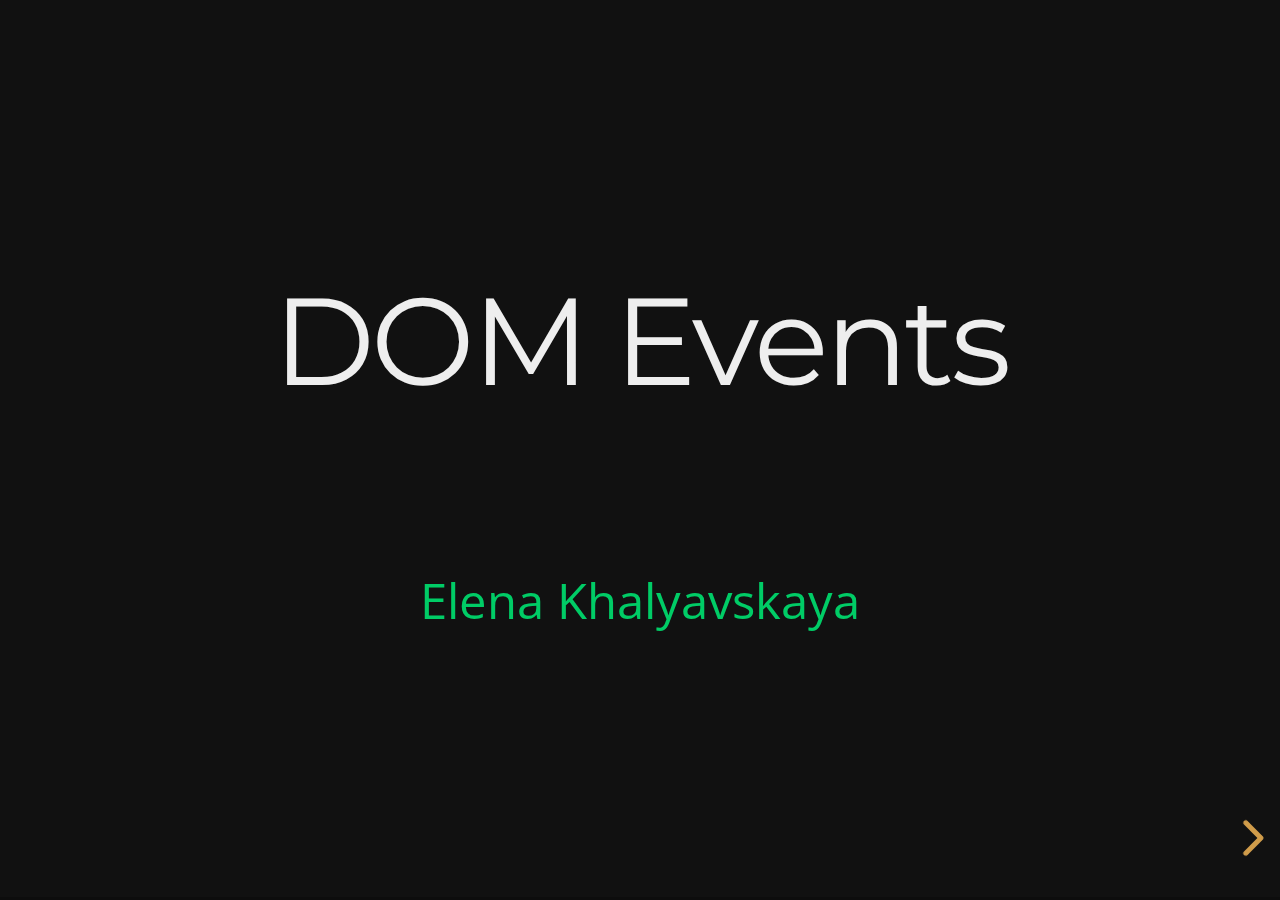
<file: index.html>
<!doctype html>
<html>
	<head>
		<meta charset="utf-8">
		<meta name="viewport" content="width=device-width, initial-scale=1.0, maximum-scale=1.0, user-scalable=no">

		<title>reveal.js</title>

		<link rel="stylesheet" href="css/reveal.css">
		<link rel="stylesheet" href="css/theme/night.css">


    <link rel="stylesheet" href="https://use.fontawesome.com/releases/v5.5.0/css/all.css" integrity="sha384-B4dIYHKNBt8Bc12p+WXckhzcICo0wtJAoU8YZTY5qE0Id1GSseTk6S+L3BlXeVIU" crossorigin="anonymous">

		<!-- Theme used for syntax highlighting of code -->
		<link rel="stylesheet" href="lib/css/zenburn.css">
    <link rel="stylesheet" href="css/style.css">

		<!-- Printing and PDF exports -->
		<script>
			var link = document.createElement( 'link' );
			link.rel = 'stylesheet';
			link.type = 'text/css';
			link.href = window.location.search.match( /print-pdf/gi ) ? 'css/print/pdf.css' : 'css/print/paper.css';
			document.getElementsByTagName( 'head' )[0].appendChild( link );
		</script>
	</head>
	<body>
		<div class="reveal">
			<div class="slides">
				<section>
				  <h1>DOM Events</h1><br><br>
          <span class="author">Elena Khalyavskaya</span>
				</section>

				<section>
          <h2>Plan</h2>
            <ul class="plan">
              <li class="fragment">DOM Events: Triggers</li>
              <li class="fragment">Types of Events</li>
              <li class="fragment">Event Handling Models</li>
              <li class="fragment">Event Object: properties and methods</li>
            </ul>
        </section>
				<section class="triggers">
          <section>
            <h2>DOM Events: Triggers</h2>
          </section>
          <section>
            <h3>DOM</h3>
            <span>Document Object Model created by browser when a web page is loaded.</span>
            <h3>Event</h3>
            <span>it’s a signal that something has happened.</span>
          </section>
          <section>
            <h3>Triggers - user actions</h3>
            <img class="fragment trigger-img" src="./images/keyboard.png">
            <img class="fragment trigger-img" src="./images/mouse.png">
            <img class="fragment trigger-img" src="./images/touch.png">
          </section>
        </section>

				<section>
          <section>
             <h2>Types of DOM Events</h2>
          </section>
          <section>
            <h3>Mouse Events:</h3>
            <ul class="mouse-events">
              <li class="mouse-event">click</li>
              <li class="mouse-event">contextmenu</li>
              <li class="mouse-event">dblclick</li>
              <li class="mouse-event">mouseover / mouseout </li>
              <li class="mouse-event">mousedown / mouseup </li>
              <li class="mouse-event">mousemove</li>
            </ul>
          </section>
          
          <section>
            <h3>Keyboard Events:</h3>
            <ul class="keyboard-events">
              <li class="keyboard-event">keydown</li>
              <li class="keyboard-event">keypress</li>
              <li class="keyboard-event">keyup</li>
            </ul>
          </section>

           <section>
            <h3>Drag Events:</h3>
            <ul class="drag-events">
              <li class="drag-event">drag</li>
              <li class="drag-event">dargend</li>
              <li class="drag-event">dragenter</li>
              <li class="drag-event">dragover</li>
              <li class="drag-event">dragleave</li>
              <li class="drag-event">dragstart</li>
              <li class="drag-event">drop</li>
            </ul>
          </section>

          <section>
            <h3>Focus Events</h3>
            <ul class="focus-events">
              <li class="focus-event">focus</li>
              <li class="focus-event">blur</li>
              <li class="focus-event">focusin / focusout</li>
            </ul>
          </section>

          <section>
            <h3>Touch Events</h3>
            <ul class="touch-events">
              <li class="touch-event">touchstart</li>
              <li class="touch-event">touchmove</li>
              <li class="touch-event">touchend</li>
              <li class="touch-event">touchcancel</li>
            </ul>
          </section>
        </section>
				<section>

          <section>
            <h2>Event Handling</h2>
            <span>3 models</span>
          </section> 

          <section>
            <h3>Inline</h3>
            <span>handling event on HTML-attribute</span>
            <pre>
              <code class="fragment" data-trim>
                <input value="Click me" onclick="alert('Click!')" type="button">
              </code>
            </pre>
            <pre>
              <code class="fragment" data-trim>
                <script>
                  function countRabbits() {
                    for(let i=1; i<=3; i++) {
                      alert("Rabbit number " + i);
                    }
                  }
                </script>
               <input type="button" onclick="countRabbits()" value="Count rabbits!">
              </code>
            </pre>
          </section>

          <section>
            <h3>traditional</h3>
            <span>assign a handler using a DOM-property</span>
            <pre>
              <code class="fragment" data-trim>
                  <input id="elem" type="button" value="Click me">
                  <script>
                    elem.onclick = function() {
                      alert('Thank you');
                    };
                  </script>
              </code>
            </pre>
          </section>

          <section>
            <span>DOM property overwritting</span>
            <pre>
              <code class="fragment" data-trim>
                  input.onclick = function() { alert(1); }
                  // ...
                  // replaces the previous handler
                  input.onclick = function() { alert(2); } 
              </code>
            </pre>
          </section>

          <section>
            <h3>W3C</h3>
            <span>adding / removing Event Listener</span>
            <pre>
              <code class="fragment" data-trim>
                 element.addEventListener(event, handler[, useCapture]);
              </code>
            </pre>
            <p class="event-listener-func fragment">
              <strong>event:</strong> Event name, e.g. "click".<br/>
              <strong>handler:</strong> The handler function.<br/>
              <strong>useCapture:</strong> An optional argument (boolean), capturing / bubbling . 
            </p>
          </section> 

           <section>
            <span>removing Event Listener</span>

            <pre>
              <code class="fragment" data-trim>
                function handler(e) {
                  alert( 'Thanks!' );
                }

                input.addEventListener("click", handler);
                // ....
                input.removeEventListener("click", handler);
              </code>
            </pre>
            <span class="fragment lower">store function as variable</span>
          </section> 

        </section>

        <section>
          <section>
            <h3>Event Object</h3>
            <span> is an argument passed to event handler</span>
             <pre>
              <code class="fragment" data-trim>
                <div id="myID">Click me</div>
                  <script>
                    var div = document.querySelector('#myID');
                    div.addEventListener('click', function (e) {
                      // e is EventObject
                      assert(typeof e === 'object');
                      assert(e instanceof Event)
                    });
                  </script>
              </code>
            </pre>
          </section>

          <section>
            <h3>Event phases</h3>
             <ul class="event-phases">
                <li class="event-phase">capture phase</li>
                <li class="event-phase">target phase</li>
                <li class="event-phase">bubble phase</li>
             </ul>
          </section>
          <section>
            <img src="./images/scheme.png">
          </section>

           <section>
            <h3>Event Properties</h3>
            <ul class="fragment">
              <li class="fragment">target</li>
              <li class="fragment">currentTarget</li>
              <li class="fragment">bubbles</li>
              <li class="fragment">eventPhase</li>
              <li class="fragment">type</li>
            </ul>
          </section>

           <section>
            <h3>Event Target</h3>
            <span> is a link to DOM-element on which the event originally occured</span>
             <pre>
              <code class="fragment" data-trim>
                <div id="myID">Click me</div>
                  <script>
                    var div = document.querySelector('#myID');
                    div.addEventListener('click', function (e) {
                      assert(e.target === div);
                    });
                  </script>
              </code>
            </pre>
          </section>


          <section>
            <h3>Event Methods</h3>
            <ul class="fragment">
              <li class="fragment">preventDefault</li>
              <li class="fragment">stopPropagation</li>
            </ul>
          </section>

        </section>

        <section>
          <span>Thanks !</span>
        </section>
			</div>
		</div>

		<script src="lib/js/head.min.js"></script>
		<script src="js/reveal.js"></script>

		<script>
			// More info about config & dependencies:
			// - https://github.com/hakimel/reveal.js#configuration
			// - https://github.com/hakimel/reveal.js#dependencies
			Reveal.initialize({
				dependencies: [
					{ src: 'plugin/markdown/marked.js' },
					{ src: 'plugin/markdown/markdown.js' },
					{ src: 'plugin/notes/notes.js', async: true },
					{ src: 'plugin/highlight/highlight.js', async: true, callback: function() { hljs.initHighlightingOnLoad(); } }
				]
			});
		</script>
	</body>
</html>


<!-- 



-->
</file>
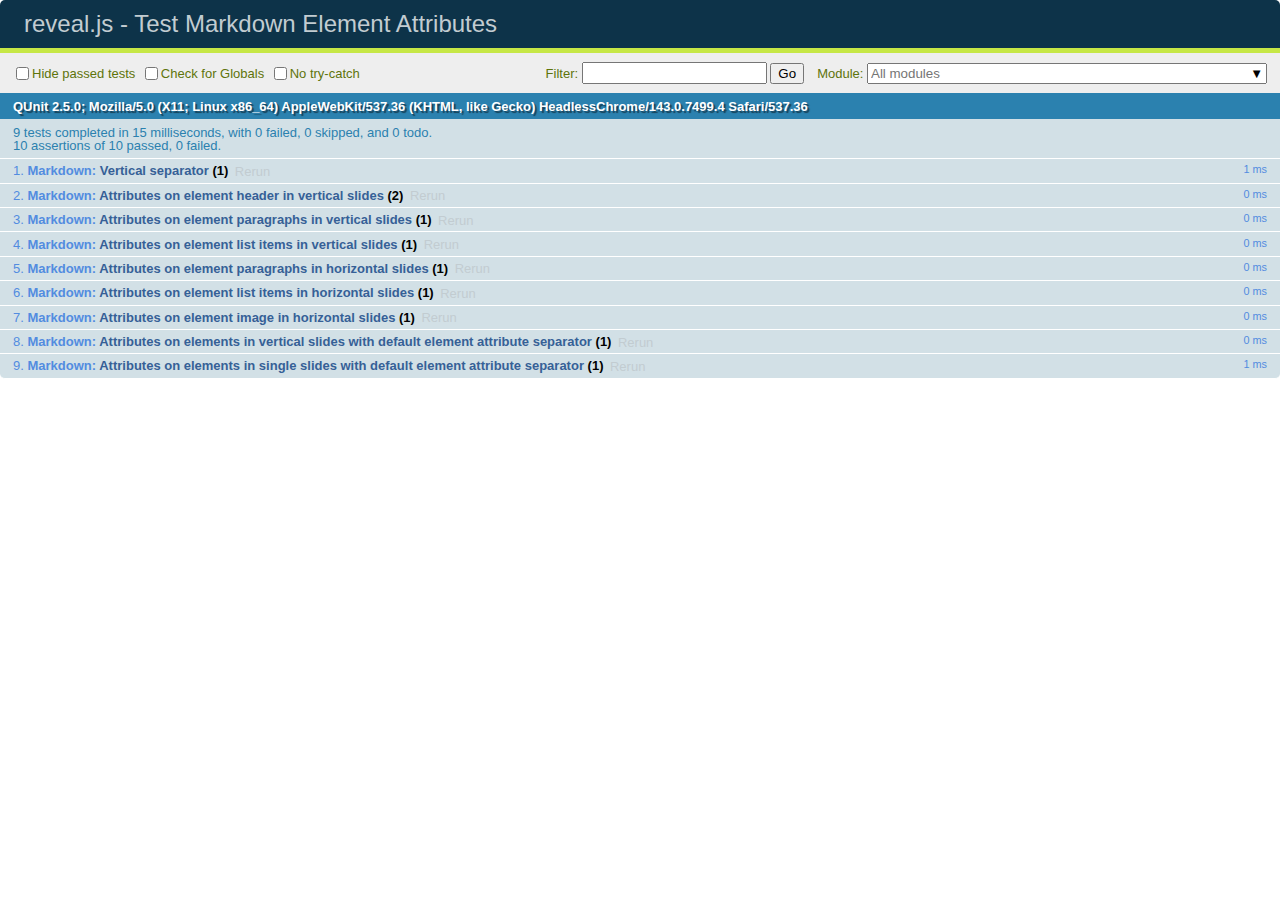
<file: test/test-markdown-element-attributes.html>
<!doctype html>
<html lang="en">

	<head>
		<meta charset="utf-8">

		<title>reveal.js - Test Markdown Element Attributes</title>

		<link rel="stylesheet" href="../css/reveal.css">
		<link rel="stylesheet" href="qunit-2.5.0.css">
	</head>

	<body style="overflow: auto;">

		<div id="qunit"></div>
		<div id="qunit-fixture"></div>

		<div class="reveal" style="display: none;">

			<div class="slides">

				<!-- <section data-markdown="example.md" data-separator="^\n\n\n" data-separator-vertical="^\n\n"></section> -->

				<!-- Slides are separated by newline + three dashes + newline, vertical slides identical but two dashes -->
				<section data-markdown data-separator="^\n---\n$" data-separator-vertical="^\n--\n$" data-element-attributes="{_\s*?([^}]+?)}">>
					<script type="text/template">
						## Slide 1.1
						<!-- {_class="fragment fade-out" data-fragment-index="1"} -->

						--

						## Slide 1.2
						<!-- {_class="fragment shrink"} -->

						Paragraph 1
						<!-- {_class="fragment grow"} -->

						Paragraph 2
						<!-- {_class="fragment grow"} -->

						- list item 1 <!-- {_class="fragment grow"} -->
						- list item 2 <!-- {_class="fragment grow"} -->
						- list item 3 <!-- {_class="fragment grow"} -->


						---

						## Slide 2


						Paragraph 1.2  
						multi-line <!-- {_class="fragment highlight-red"} -->

						Paragraph 2.2 <!-- {_class="fragment highlight-red"} -->

						Paragraph 2.3 <!-- {_class="fragment highlight-red"} -->

						Paragraph 2.4 <!-- {_class="fragment highlight-red"} -->

						- list item 1 <!-- {_class="fragment highlight-green"} -->
						- list item 2<!-- {_class="fragment highlight-green"} -->
						- list item 3<!-- {_class="fragment highlight-green"} -->
						- list item 4
						<!-- {_class="fragment highlight-green"} -->
						- list item 5<!-- {_class="fragment highlight-green"} -->

						Test

						![Example Picture](examples/assets/image2.png)
						<!-- {_class="reveal stretch"} -->

					</script>
				</section>



				<section 	data-markdown data-separator="^\n\n\n"
									data-separator-vertical="^\n\n"
									data-separator-notes="^Note:"
									data-charset="utf-8">
					<script type="text/template">
						# Test attributes in Markdown with default separator
						## Slide 1 Def <!-- .element: class="fragment highlight-red" data-fragment-index="1" -->


						## Slide 2 Def
						<!-- .element: class="fragment highlight-red" -->

					</script>
				</section>

				<section data-markdown>
				  <script type="text/template">
					## Hello world
					A paragraph
					<!-- .element: class="fragment highlight-blue" -->
				  </script>
				</section>

				<section data-markdown>
				  <script type="text/template">
					## Hello world

					Multiple  
					Line
					<!-- .element: class="fragment highlight-blue" -->
				  </script>
				</section>

				<section data-markdown>
				  <script type="text/template">
					## Hello world

					Test<!-- .element: class="fragment highlight-blue" -->

					More Test
				  </script>
				</section>


			</div>

		</div>

		<script src="../lib/js/head.min.js"></script>
		<script src="../js/reveal.js"></script>
		<script src="../plugin/markdown/marked.js"></script>
		<script src="../plugin/markdown/markdown.js"></script>
		<script src="qunit-2.5.0.js"></script>

		<script src="test-markdown-element-attributes.js"></script>

	</body>
</html>
</file>
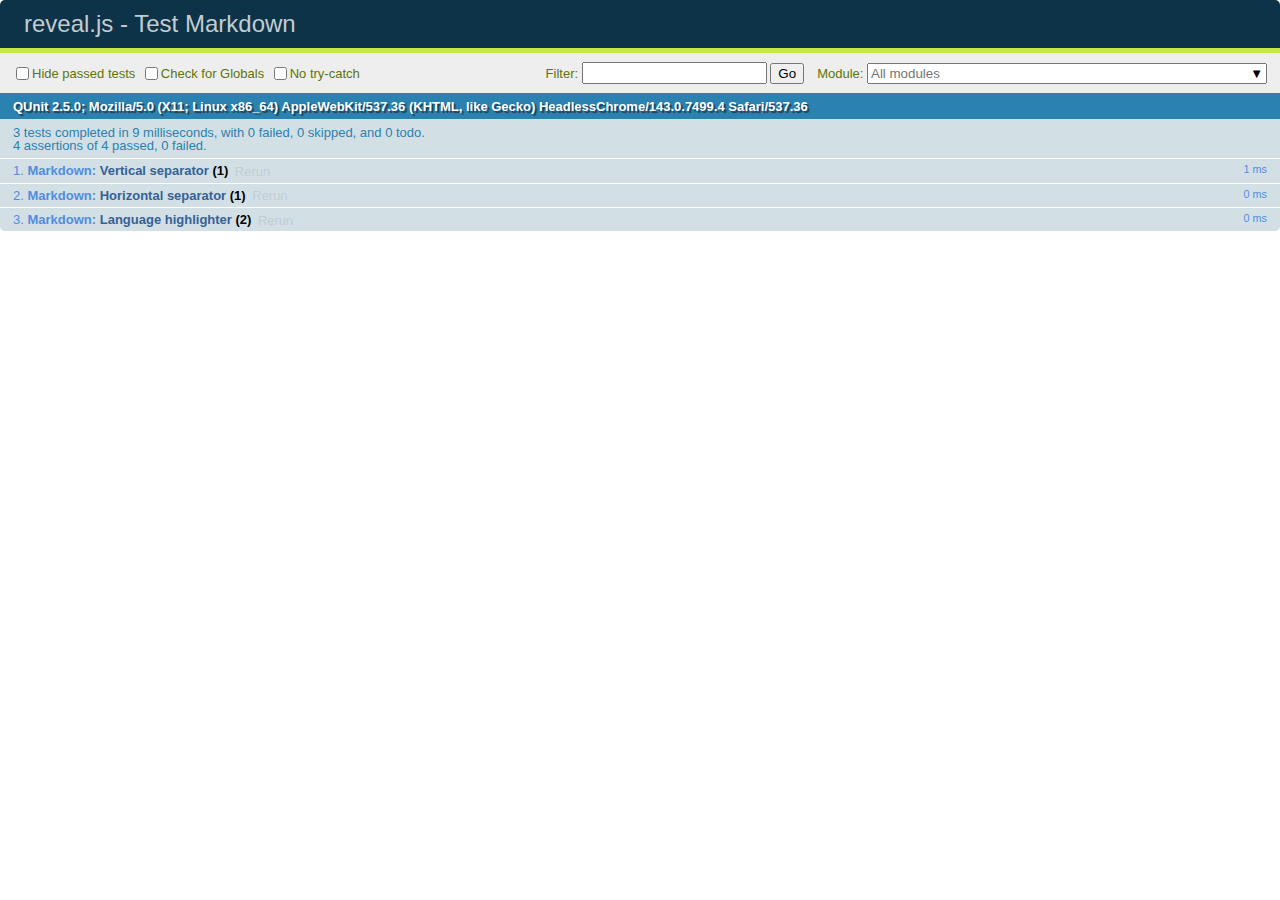
<file: test/test-markdown-external.html>
<!doctype html>
<html lang="en">

	<head>
		<meta charset="utf-8">

		<title>reveal.js - Test Markdown</title>

		<link rel="stylesheet" href="../css/reveal.css">
		<link rel="stylesheet" href="qunit-2.5.0.css">
	</head>

	<body style="overflow: auto;">

		<div id="qunit"></div>
  		<div id="qunit-fixture"></div>

		<div class="reveal" style="display: none;">

			<div class="slides">
				<section data-markdown="simple.md" data-separator="^\r?\n\r?\n\r?\n" data-separator-vertical="^\r?\n\r?\n"></section>
			</div>

		</div>

		<script src="../lib/js/head.min.js"></script>
		<script src="../js/reveal.js"></script>
		<script src="../plugin/highlight/highlight.js"></script>
		<script src="../plugin/markdown/marked.js"></script>
		<script src="../plugin/markdown/markdown.js"></script>
		<script src="qunit-2.5.0.js"></script>

		<script src="test-markdown-external.js"></script>

	</body>
</html>
</file>
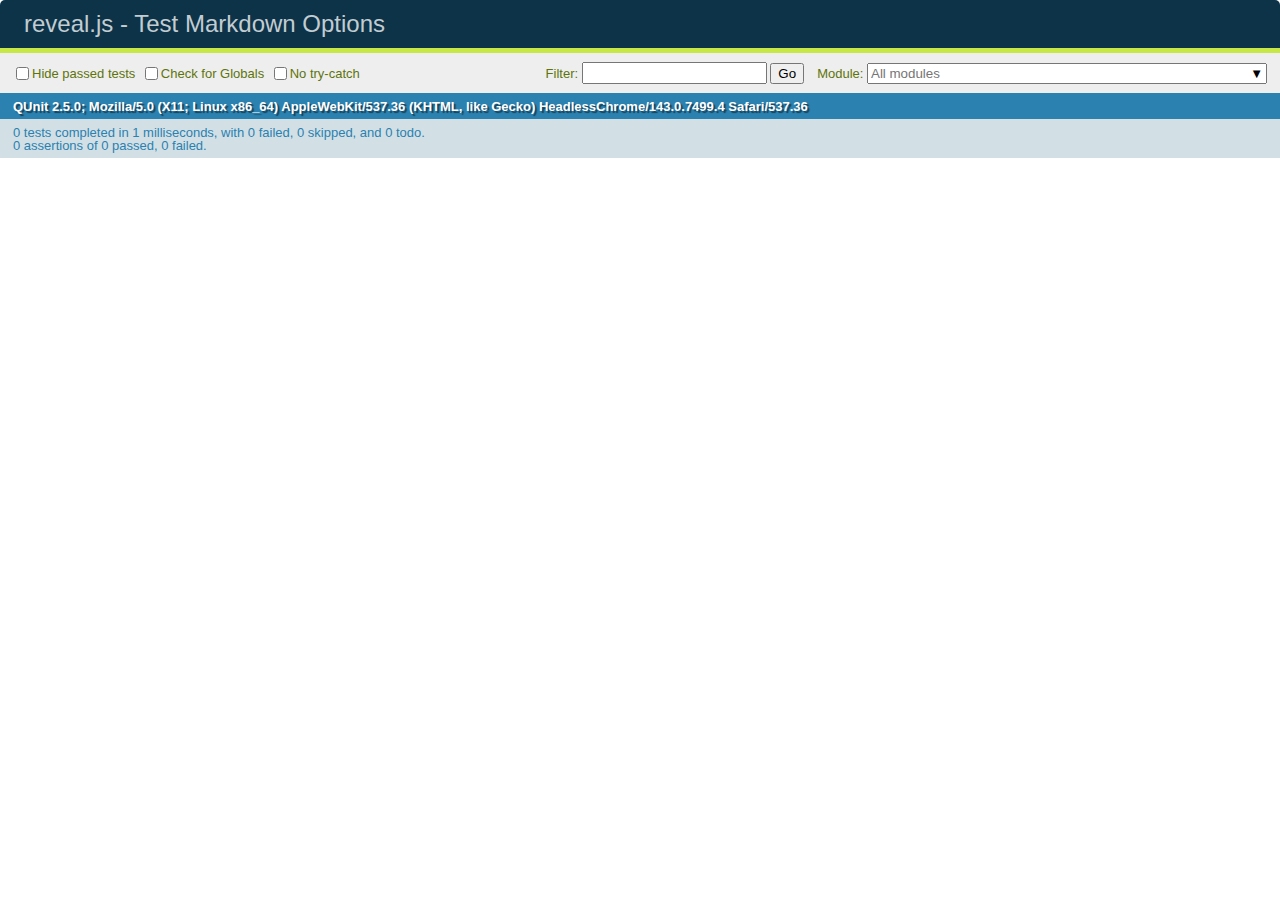
<file: test/test-markdown-options.html>
<!doctype html>
<html lang="en">

	<head>
		<meta charset="utf-8">

		<title>reveal.js - Test Markdown Options</title>

		<link rel="stylesheet" href="../css/reveal.css">
		<link rel="stylesheet" href="qunit-2.5.0.css">
	</head>

	<body style="overflow: auto;">

		<div id="qunit"></div>
		<div id="qunit-fixture"></div>

		<div class="reveal" style="display: none;">

			<div class="slides">

				<section data-markdown>
					<script type="text/template">
						## Testing Markdown Options

						This "slide" should contain 'smart' quotes.
					</script>
				</section>

			</div>

		</div>

		<script src="../lib/js/head.min.js"></script>
		<script src="../js/reveal.js"></script>
		<script src="qunit-2.5.0.js"></script>

		<script src="test-markdown-options.js"></script>

	</body>
</html>
</file>
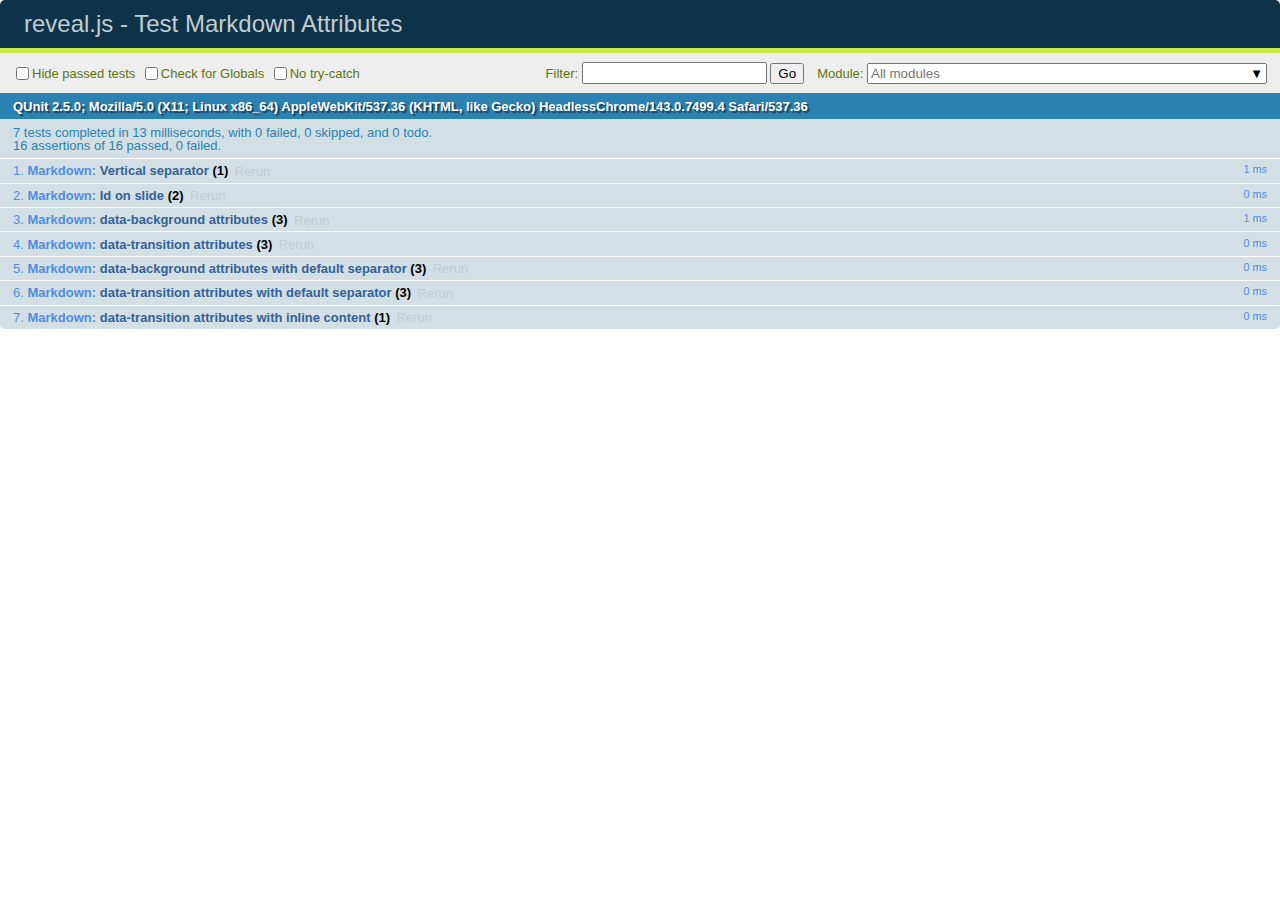
<file: test/test-markdown-slide-attributes.html>
<!doctype html>
<html lang="en">

	<head>
		<meta charset="utf-8">

		<title>reveal.js - Test Markdown Attributes</title>

		<link rel="stylesheet" href="../css/reveal.css">
		<link rel="stylesheet" href="qunit-2.5.0.css">
	</head>

	<body style="overflow: auto;">

		<div id="qunit"></div>
		<div id="qunit-fixture"></div>

		<div class="reveal" style="display: none;">

			<div class="slides">

				<!-- <section data-markdown="example.md" data-separator="^\n\n\n" data-separator-vertical="^\n\n"></section> -->

				<!-- Slides are separated by three lines, vertical slides by two lines, attributes are one any line starting with (spaces and) two dashes -->
				<section 	data-markdown data-separator="^\n\n\n"
									data-separator-vertical="^\n\n"
									data-separator-notes="^Note:"
									data-attributes="--\s(.*?)$"
									data-charset="utf-8">
					<script type="text/template">
						# Test attributes in Markdown
						## Slide 1



						## Slide 2
						<!-- -- id="slide2" data-transition="zoom" data-background="#A0C66B" -->


						## Slide 2.1
						<!-- -- data-background="#ff0000" data-transition="fade" -->


						## Slide 2.2
						[Link to Slide2](#/slide2)



						## Slide 3
						<!-- -- data-transition="zoom" data-background="#C6916B" -->



						## Slide 4
					</script>
				</section>

				<section 	data-markdown data-separator="^\n\n\n"
									data-separator-vertical="^\n\n"
									data-separator-notes="^Note:"
									data-charset="utf-8">
					<script type="text/template">
						# Test attributes in Markdown with default separator
						## Slide 1 Def



						## Slide 2 Def
						<!-- .slide: id="slide2def" data-transition="concave" data-background="#A7C66B" -->


						## Slide 2.1 Def
						<!-- .slide: data-background="#f70000" data-transition="page" -->


						## Slide 2.2 Def
						[Link to Slide2](#/slide2def)



						## Slide 3 Def
						<!-- .slide: data-transition="concave" data-background="#C7916B" -->



						## Slide 4
					</script>
				</section>

				<section data-markdown>
					<script type="text/template">
						<!-- .slide: data-background="#ff0000" -->
						## Hello world
					</script>
				</section>

				<section data-markdown>
					<script type="text/template">
						## Hello world
						<!-- .slide: data-background="#ff0000" -->
					</script>
				</section>

				<section data-markdown>
					<script type="text/template">
						## Hello world

						Test
						<!-- .slide: data-background="#ff0000" -->

						More Test
					</script>
				</section>

			</div>

		</div>

		<script src="../lib/js/head.min.js"></script>
		<script src="../js/reveal.js"></script>
		<script src="../plugin/markdown/marked.js"></script>
		<script src="../plugin/markdown/markdown.js"></script>
		<script src="qunit-2.5.0.js"></script>

		<script src="test-markdown-slide-attributes.js"></script>

	</body>
</html>
</file>
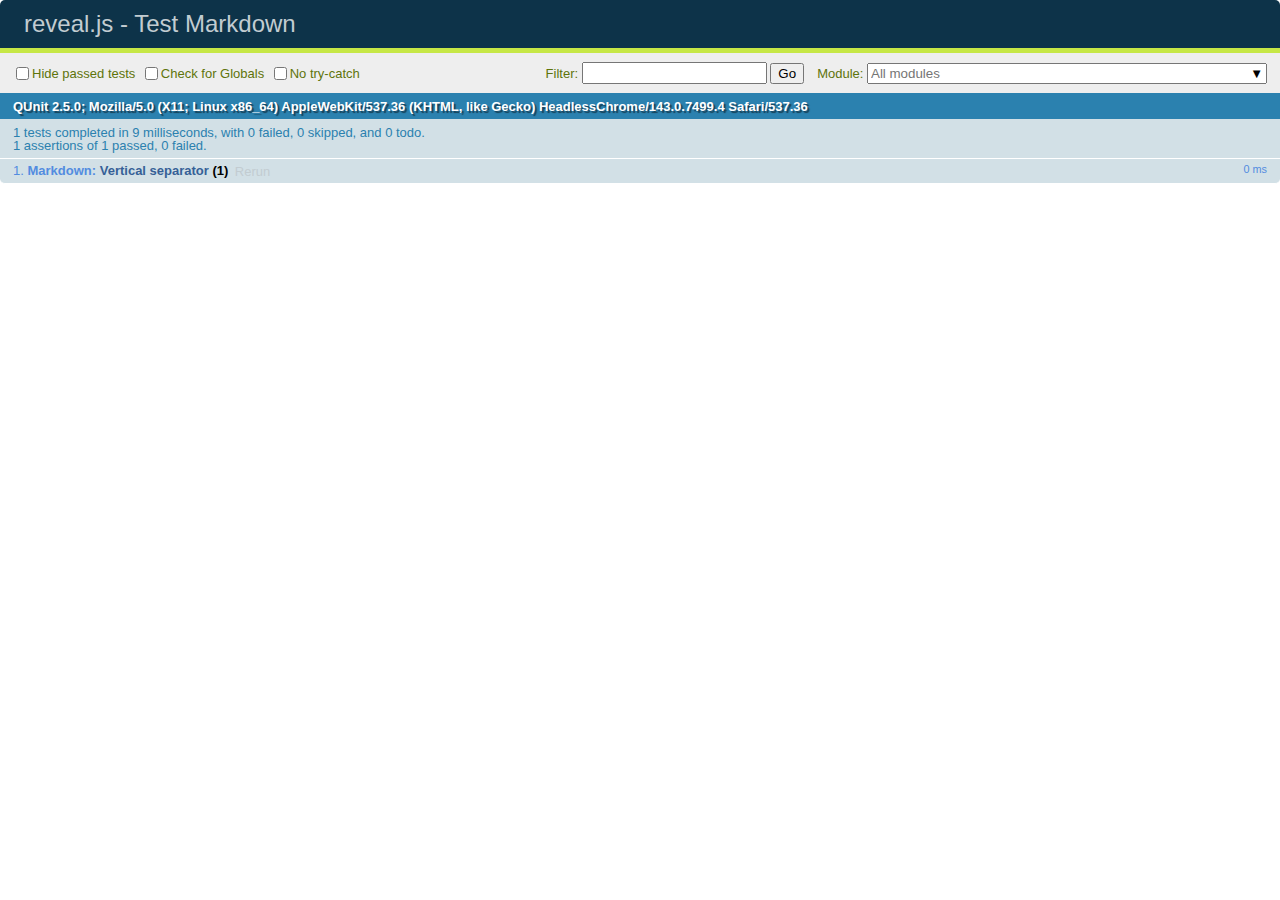
<file: test/test-markdown.html>
<!doctype html>
<html lang="en">

	<head>
		<meta charset="utf-8">

		<title>reveal.js - Test Markdown</title>

		<link rel="stylesheet" href="../css/reveal.css">
		<link rel="stylesheet" href="qunit-2.5.0.css">
	</head>

	<body style="overflow: auto;">

		<div id="qunit"></div>
		<div id="qunit-fixture"></div>

		<div class="reveal" style="display: none;">

			<div class="slides">

				<!-- <section data-markdown="example.md" data-separator="^\n\n\n" data-separator-vertical="^\n\n"></section> -->

				<!-- Slides are separated by newline + three dashes + newline, vertical slides identical but two dashes -->
				<section data-markdown data-separator="^\n---\n$" data-separator-vertical="^\n--\n$">
					<script type="text/template">
						## Slide 1.1

						--

						## Slide 1.2

						---

						## Slide 2
					</script>
				</section>

			</div>

		</div>

		<script src="../lib/js/head.min.js"></script>
		<script src="../js/reveal.js"></script>
		<script src="../plugin/markdown/marked.js"></script>
		<script src="../plugin/markdown/markdown.js"></script>
		<script src="qunit-2.5.0.js"></script>

		<script src="test-markdown.js"></script>

	</body>
</html>
</file>
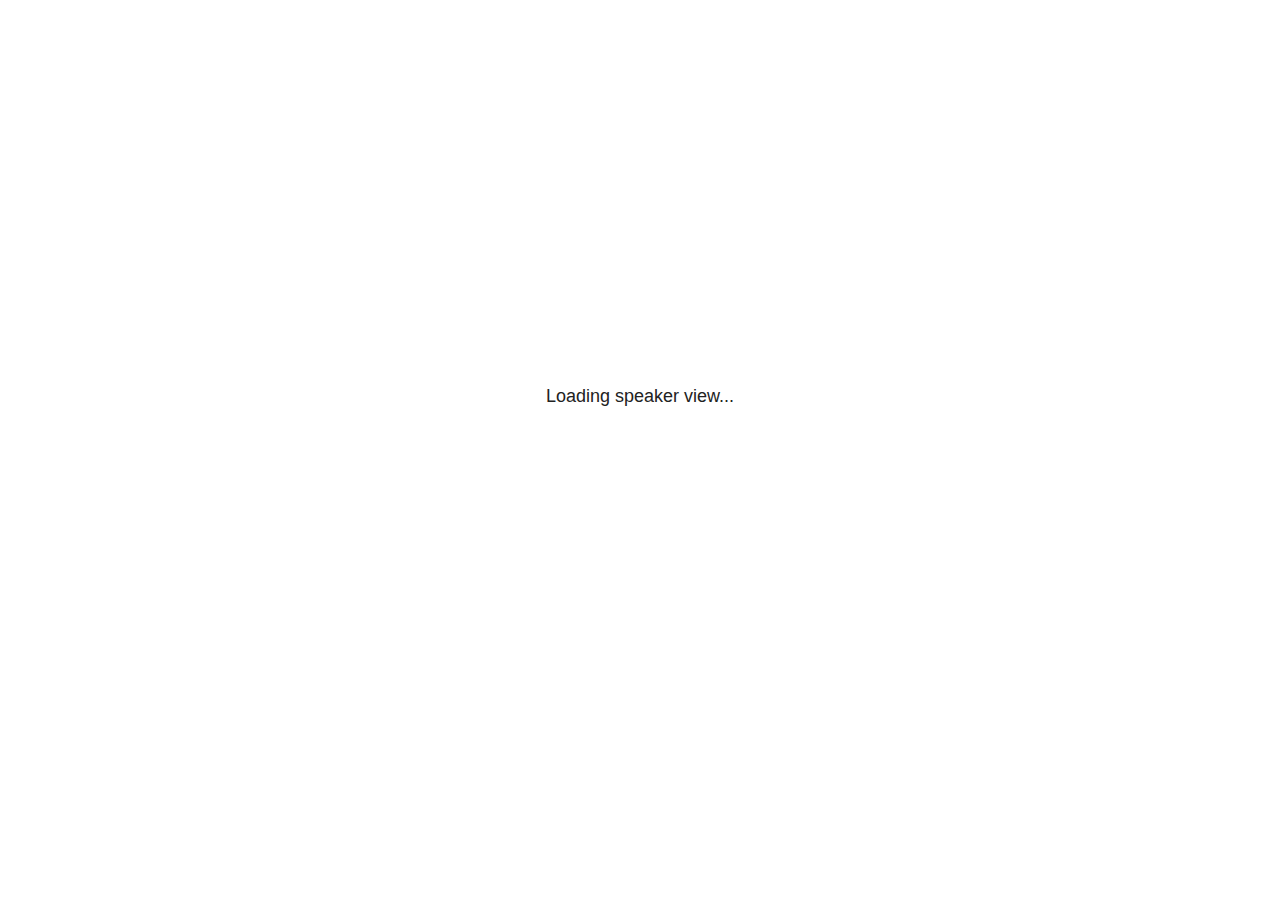
<file: plugin/notes/notes.html>
<!doctype html>
<html lang="en">
	<head>
		<meta charset="utf-8">

		<title>reveal.js - Slide Notes</title>

		<style>
			body {
				font-family: Helvetica;
				font-size: 18px;
			}

			#current-slide,
			#upcoming-slide,
			#speaker-controls {
				padding: 6px;
				box-sizing: border-box;
				-moz-box-sizing: border-box;
			}

			#current-slide iframe,
			#upcoming-slide iframe {
				width: 100%;
				height: 100%;
				border: 1px solid #ddd;
			}

			#current-slide .label,
			#upcoming-slide .label {
				position: absolute;
				top: 10px;
				left: 10px;
				z-index: 2;
			}

			#connection-status {
				position: absolute;
				top: 0;
				left: 0;
				width: 100%;
				height: 100%;
				z-index: 20;
				padding: 30% 20% 20% 20%;
				font-size: 18px;
				color: #222;
				background: #fff;
				text-align: center;
				box-sizing: border-box;
				line-height: 1.4;
			}

			.overlay-element {
				height: 34px;
				line-height: 34px;
				padding: 0 10px;
				text-shadow: none;
				background: rgba( 220, 220, 220, 0.8 );
				color: #222;
				font-size: 14px;
			}

			.overlay-element.interactive:hover {
				background: rgba( 220, 220, 220, 1 );
			}

			#current-slide {
				position: absolute;
				width: 60%;
				height: 100%;
				top: 0;
				left: 0;
				padding-right: 0;
			}

			#upcoming-slide {
				position: absolute;
				width: 40%;
				height: 40%;
				right: 0;
				top: 0;
			}

			/* Speaker controls */
			#speaker-controls {
				position: absolute;
				top: 40%;
				right: 0;
				width: 40%;
				height: 60%;
				overflow: auto;
				font-size: 18px;
			}

				.speaker-controls-time.hidden,
				.speaker-controls-notes.hidden {
					display: none;
				}

				.speaker-controls-time .label,
				.speaker-controls-pace .label,
				.speaker-controls-notes .label {
					text-transform: uppercase;
					font-weight: normal;
					font-size: 0.66em;
					color: #666;
					margin: 0;
				}

				.speaker-controls-time, .speaker-controls-pace {
					border-bottom: 1px solid rgba( 200, 200, 200, 0.5 );
					margin-bottom: 10px;
					padding: 10px 16px;
					padding-bottom: 20px;
					cursor: pointer;
				}

				.speaker-controls-time .reset-button {
					opacity: 0;
					float: right;
					color: #666;
					text-decoration: none;
				}
				.speaker-controls-time:hover .reset-button {
					opacity: 1;
				}

				.speaker-controls-time .timer,
				.speaker-controls-time .clock {
					width: 50%;
				}

				.speaker-controls-time .timer,
				.speaker-controls-time .clock,
				.speaker-controls-time .pacing .hours-value,
				.speaker-controls-time .pacing .minutes-value,
				.speaker-controls-time .pacing .seconds-value {
					font-size: 1.9em;
				}

				.speaker-controls-time .timer {
					float: left;
				}

				.speaker-controls-time .clock {
					float: right;
					text-align: right;
				}

				.speaker-controls-time span.mute {
					opacity: 0.3;
				}

				.speaker-controls-time .pacing-title {
					margin-top: 5px;
				}

				.speaker-controls-time .pacing.ahead {
					color: blue;
				}

				.speaker-controls-time .pacing.on-track {
					color: green;
				}

				.speaker-controls-time .pacing.behind {
					color: red;
				}

				.speaker-controls-notes {
					padding: 10px 16px;
				}

				.speaker-controls-notes .value {
					margin-top: 5px;
					line-height: 1.4;
					font-size: 1.2em;
				}

			/* Layout selector */
			#speaker-layout {
				position: absolute;
				top: 10px;
				right: 10px;
				color: #222;
				z-index: 10;
			}
				#speaker-layout select {
					position: absolute;
					width: 100%;
					height: 100%;
					top: 0;
					left: 0;
					border: 0;
					box-shadow: 0;
					cursor: pointer;
					opacity: 0;

					font-size: 1em;
					background-color: transparent;

					-moz-appearance: none;
					-webkit-appearance: none;
					-webkit-tap-highlight-color: rgba(0, 0, 0, 0);
				}

				#speaker-layout select:focus {
					outline: none;
					box-shadow: none;
				}

			.clear {
				clear: both;
			}

			/* Speaker layout: Wide */
			body[data-speaker-layout="wide"] #current-slide,
			body[data-speaker-layout="wide"] #upcoming-slide {
				width: 50%;
				height: 45%;
				padding: 6px;
			}

			body[data-speaker-layout="wide"] #current-slide {
				top: 0;
				left: 0;
			}

			body[data-speaker-layout="wide"] #upcoming-slide {
				top: 0;
				left: 50%;
			}

			body[data-speaker-layout="wide"] #speaker-controls {
				top: 45%;
				left: 0;
				width: 100%;
				height: 50%;
				font-size: 1.25em;
			}

			/* Speaker layout: Tall */
			body[data-speaker-layout="tall"] #current-slide,
			body[data-speaker-layout="tall"] #upcoming-slide {
				width: 45%;
				height: 50%;
				padding: 6px;
			}

			body[data-speaker-layout="tall"] #current-slide {
				top: 0;
				left: 0;
			}

			body[data-speaker-layout="tall"] #upcoming-slide {
				top: 50%;
				left: 0;
			}

			body[data-speaker-layout="tall"] #speaker-controls {
				padding-top: 40px;
				top: 0;
				left: 45%;
				width: 55%;
				height: 100%;
				font-size: 1.25em;
			}

			/* Speaker layout: Notes only */
			body[data-speaker-layout="notes-only"] #current-slide,
			body[data-speaker-layout="notes-only"] #upcoming-slide {
				display: none;
			}

			body[data-speaker-layout="notes-only"] #speaker-controls {
				padding-top: 40px;
				top: 0;
				left: 0;
				width: 100%;
				height: 100%;
				font-size: 1.25em;
			}

			@media screen and (max-width: 1080px) {
				body[data-speaker-layout="default"] #speaker-controls {
					font-size: 16px;
				}
			}

			@media screen and (max-width: 900px) {
				body[data-speaker-layout="default"] #speaker-controls {
					font-size: 14px;
				}
			}

			@media screen and (max-width: 800px) {
				body[data-speaker-layout="default"] #speaker-controls {
					font-size: 12px;
				}
			}

		</style>
	</head>

	<body>

		<div id="connection-status">Loading speaker view...</div>

		<div id="current-slide"></div>
		<div id="upcoming-slide"><span class="overlay-element label">Upcoming</span></div>
		<div id="speaker-controls">
			<div class="speaker-controls-time">
				<h4 class="label">Time <span class="reset-button">Click to Reset</span></h4>
				<div class="clock">
					<span class="clock-value">0:00 AM</span>
				</div>
				<div class="timer">
					<span class="hours-value">00</span><span class="minutes-value">:00</span><span class="seconds-value">:00</span>
				</div>
				<div class="clear"></div>

				<h4 class="label pacing-title" style="display: none">Pacing – Time to finish current slide</h4>
				<div class="pacing" style="display: none">
					<span class="hours-value">00</span><span class="minutes-value">:00</span><span class="seconds-value">:00</span>
				</div>
			</div>

			<div class="speaker-controls-notes hidden">
				<h4 class="label">Notes</h4>
				<div class="value"></div>
			</div>
		</div>
		<div id="speaker-layout" class="overlay-element interactive">
			<span class="speaker-layout-label"></span>
			<select class="speaker-layout-dropdown"></select>
		</div>

		<script src="../../plugin/markdown/marked.js"></script>
		<script>

			(function() {

				var notes,
					notesValue,
					currentState,
					currentSlide,
					upcomingSlide,
					layoutLabel,
					layoutDropdown,
					connected = false;

				var SPEAKER_LAYOUTS = {
					'default': 'Default',
					'wide': 'Wide',
					'tall': 'Tall',
					'notes-only': 'Notes only'
				};

				setupLayout();

				var connectionStatus = document.querySelector( '#connection-status' );
				var connectionTimeout = setTimeout( function() {
					connectionStatus.innerHTML = 'Error connecting to main window.<br>Please try closing and reopening the speaker view.';
				}, 5000 );

				window.addEventListener( 'message', function( event ) {

					clearTimeout( connectionTimeout );
					connectionStatus.style.display = 'none';

					var data = JSON.parse( event.data );

					// The overview mode is only useful to the reveal.js instance
					// where navigation occurs so we don't sync it
					if( data.state ) delete data.state.overview;

					// Messages sent by the notes plugin inside of the main window
					if( data && data.namespace === 'reveal-notes' ) {
						if( data.type === 'connect' ) {
							handleConnectMessage( data );
						}
						else if( data.type === 'state' ) {
							handleStateMessage( data );
						}
					}
					// Messages sent by the reveal.js inside of the current slide preview
					else if( data && data.namespace === 'reveal' ) {
						if( /ready/.test( data.eventName ) ) {
							// Send a message back to notify that the handshake is complete
							window.opener.postMessage( JSON.stringify({ namespace: 'reveal-notes', type: 'connected'} ), '*' );
						}
						else if( /slidechanged|fragmentshown|fragmenthidden|paused|resumed/.test( data.eventName ) && currentState !== JSON.stringify( data.state ) ) {

							window.opener.postMessage( JSON.stringify({ method: 'setState', args: [ data.state ]} ), '*' );

						}
					}

				} );

				/**
				 * Called when the main window is trying to establish a
				 * connection.
				 */
				function handleConnectMessage( data ) {

					if( connected === false ) {
						connected = true;

						setupIframes( data );
						setupKeyboard();
						setupNotes();
						setupTimer();
					}

				}

				/**
				 * Called when the main window sends an updated state.
				 */
				function handleStateMessage( data ) {

					// Store the most recently set state to avoid circular loops
					// applying the same state
					currentState = JSON.stringify( data.state );

					// No need for updating the notes in case of fragment changes
					if ( data.notes ) {
						notes.classList.remove( 'hidden' );
						notesValue.style.whiteSpace = data.whitespace;
						if( data.markdown ) {
							notesValue.innerHTML = marked( data.notes );
						}
						else {
							notesValue.innerHTML = data.notes;
						}
					}
					else {
						notes.classList.add( 'hidden' );
					}

					// Update the note slides
					currentSlide.contentWindow.postMessage( JSON.stringify({ method: 'setState', args: [ data.state ] }), '*' );
					upcomingSlide.contentWindow.postMessage( JSON.stringify({ method: 'setState', args: [ data.state ] }), '*' );
					upcomingSlide.contentWindow.postMessage( JSON.stringify({ method: 'next' }), '*' );

				}

				// Limit to max one state update per X ms
				handleStateMessage = debounce( handleStateMessage, 200 );

				/**
				 * Forward keyboard events to the current slide window.
				 * This enables keyboard events to work even if focus
				 * isn't set on the current slide iframe.
				 *
				 * Block F5 default handling, it reloads and disconnects
				 * the speaker notes window.
				 */
				function setupKeyboard() {

					document.addEventListener( 'keydown', function( event ) {
						if( event.keyCode === 116 || ( event.metaKey && event.keyCode === 82 ) ) {
							event.preventDefault();
							return false;
						}
						currentSlide.contentWindow.postMessage( JSON.stringify({ method: 'triggerKey', args: [ event.keyCode ] }), '*' );
					} );

				}

				/**
				 * Creates the preview iframes.
				 */
				function setupIframes( data ) {

					var params = [
						'receiver',
						'progress=false',
						'history=false',
						'transition=none',
						'autoSlide=0',
						'backgroundTransition=none'
					].join( '&' );

					var urlSeparator = /\?/.test(data.url) ? '&' : '?';
					var hash = '#/' + data.state.indexh + '/' + data.state.indexv;
					var currentURL = data.url + urlSeparator + params + '&postMessageEvents=true' + hash;
					var upcomingURL = data.url + urlSeparator + params + '&controls=false' + hash;

					currentSlide = document.createElement( 'iframe' );
					currentSlide.setAttribute( 'width', 1280 );
					currentSlide.setAttribute( 'height', 1024 );
					currentSlide.setAttribute( 'src', currentURL );
					document.querySelector( '#current-slide' ).appendChild( currentSlide );

					upcomingSlide = document.createElement( 'iframe' );
					upcomingSlide.setAttribute( 'width', 640 );
					upcomingSlide.setAttribute( 'height', 512 );
					upcomingSlide.setAttribute( 'src', upcomingURL );
					document.querySelector( '#upcoming-slide' ).appendChild( upcomingSlide );

				}

				/**
				 * Setup the notes UI.
				 */
				function setupNotes() {

					notes = document.querySelector( '.speaker-controls-notes' );
					notesValue = document.querySelector( '.speaker-controls-notes .value' );

				}

				function getTimings() {

					var slides = Reveal.getSlides();
					var defaultTiming = Reveal.getConfig().defaultTiming;
					if (defaultTiming == null) {
						return null;
					}
					var timings = [];
					for ( var i in slides ) {
						var slide = slides[i];
						var timing = defaultTiming;
						if( slide.hasAttribute( 'data-timing' )) {
							var t = slide.getAttribute( 'data-timing' );
							timing = parseInt(t);
							if( isNaN(timing) ) {
								console.warn("Could not parse timing '" + t + "' of slide " + i + "; using default of " + defaultTiming);
								timing = defaultTiming;
							}
						}
						timings.push(timing);
					}
					return timings;

				}

				/**
				 * Return the number of seconds allocated for presenting
				 * all slides up to and including this one.
				 */
				function getTimeAllocated(timings) {

					var slides = Reveal.getSlides();
					var allocated = 0;
					var currentSlide = Reveal.getSlidePastCount();
					for (var i in slides.slice(0, currentSlide + 1)) {
						allocated += timings[i];
					}
					return allocated;

				}

				/**
				 * Create the timer and clock and start updating them
				 * at an interval.
				 */
				function setupTimer() {

					var start = new Date(),
					timeEl = document.querySelector( '.speaker-controls-time' ),
					clockEl = timeEl.querySelector( '.clock-value' ),
					hoursEl = timeEl.querySelector( '.hours-value' ),
					minutesEl = timeEl.querySelector( '.minutes-value' ),
					secondsEl = timeEl.querySelector( '.seconds-value' ),
					pacingTitleEl = timeEl.querySelector( '.pacing-title' ),
					pacingEl = timeEl.querySelector( '.pacing' ),
					pacingHoursEl = pacingEl.querySelector( '.hours-value' ),
					pacingMinutesEl = pacingEl.querySelector( '.minutes-value' ),
					pacingSecondsEl = pacingEl.querySelector( '.seconds-value' );

					var timings = getTimings();
					if (timings !== null) {
						pacingTitleEl.style.removeProperty('display');
						pacingEl.style.removeProperty('display');
					}

					function _displayTime( hrEl, minEl, secEl, time) {

						var sign = Math.sign(time) == -1 ? "-" : "";
						time = Math.abs(Math.round(time / 1000));
						var seconds = time % 60;
						var minutes = Math.floor( time / 60 ) % 60 ;
						var hours = Math.floor( time / ( 60 * 60 )) ;
						hrEl.innerHTML = sign + zeroPadInteger( hours );
						if (hours == 0) {
							hrEl.classList.add( 'mute' );
						}
						else {
							hrEl.classList.remove( 'mute' );
						}
						minEl.innerHTML = ':' + zeroPadInteger( minutes );
						if (hours == 0 && minutes == 0) {
							minEl.classList.add( 'mute' );
						}
						else {
							minEl.classList.remove( 'mute' );
						}
						secEl.innerHTML = ':' + zeroPadInteger( seconds );
					}

					function _updateTimer() {

						var diff, hours, minutes, seconds,
						now = new Date();

						diff = now.getTime() - start.getTime();

						clockEl.innerHTML = now.toLocaleTimeString( 'en-US', { hour12: true, hour: '2-digit', minute:'2-digit' } );
						_displayTime( hoursEl, minutesEl, secondsEl, diff );
						if (timings !== null) {
							_updatePacing(diff);
						}

					}

					function _updatePacing(diff) {

						var slideEndTiming = getTimeAllocated(timings) * 1000;
						var currentSlide = Reveal.getSlidePastCount();
						var currentSlideTiming = timings[currentSlide] * 1000;
						var timeLeftCurrentSlide = slideEndTiming - diff;
						if (timeLeftCurrentSlide < 0) {
							pacingEl.className = 'pacing behind';
						}
						else if (timeLeftCurrentSlide < currentSlideTiming) {
							pacingEl.className = 'pacing on-track';
						}
						else {
							pacingEl.className = 'pacing ahead';
						}
						_displayTime( pacingHoursEl, pacingMinutesEl, pacingSecondsEl, timeLeftCurrentSlide );

					}

					// Update once directly
					_updateTimer();

					// Then update every second
					setInterval( _updateTimer, 1000 );

					function _resetTimer() {

						if (timings == null) {
							start = new Date();
						}
						else {
							// Reset timer to beginning of current slide
							var slideEndTiming = getTimeAllocated(timings) * 1000;
							var currentSlide = Reveal.getSlidePastCount();
							var currentSlideTiming = timings[currentSlide] * 1000;
							var previousSlidesTiming = slideEndTiming - currentSlideTiming;
							var now = new Date();
							start = new Date(now.getTime() - previousSlidesTiming);
						}
						_updateTimer();

					}

					timeEl.addEventListener( 'click', function() {
						_resetTimer();
						return false;
					} );

				}

				/**
				 * Sets up the speaker view layout and layout selector.
				 */
				function setupLayout() {

					layoutDropdown = document.querySelector( '.speaker-layout-dropdown' );
					layoutLabel = document.querySelector( '.speaker-layout-label' );

					// Render the list of available layouts
					for( var id in SPEAKER_LAYOUTS ) {
						var option = document.createElement( 'option' );
						option.setAttribute( 'value', id );
						option.textContent = SPEAKER_LAYOUTS[ id ];
						layoutDropdown.appendChild( option );
					}

					// Monitor the dropdown for changes
					layoutDropdown.addEventListener( 'change', function( event ) {

						setLayout( layoutDropdown.value );

					}, false );

					// Restore any currently persisted layout
					setLayout( getLayout() );

				}

				/**
				 * Sets a new speaker view layout. The layout is persisted
				 * in local storage.
				 */
				function setLayout( value ) {

					var title = SPEAKER_LAYOUTS[ value ];

					layoutLabel.innerHTML = 'Layout' + ( title ? ( ': ' + title ) : '' );
					layoutDropdown.value = value;

					document.body.setAttribute( 'data-speaker-layout', value );

					// Persist locally
					if( supportsLocalStorage() ) {
						window.localStorage.setItem( 'reveal-speaker-layout', value );
					}

				}

				/**
				 * Returns the ID of the most recently set speaker layout
				 * or our default layout if none has been set.
				 */
				function getLayout() {

					if( supportsLocalStorage() ) {
						var layout = window.localStorage.getItem( 'reveal-speaker-layout' );
						if( layout ) {
							return layout;
						}
					}

					// Default to the first record in the layouts hash
					for( var id in SPEAKER_LAYOUTS ) {
						return id;
					}

				}

				function supportsLocalStorage() {

					try {
						localStorage.setItem('test', 'test');
						localStorage.removeItem('test');
						return true;
					}
					catch( e ) {
						return false;
					}

				}

				function zeroPadInteger( num ) {

					var str = '00' + parseInt( num );
					return str.substring( str.length - 2 );

				}

				/**
				 * Limits the frequency at which a function can be called.
				 */
				function debounce( fn, ms ) {

					var lastTime = 0,
						timeout;

					return function() {

						var args = arguments;
						var context = this;

						clearTimeout( timeout );

						var timeSinceLastCall = Date.now() - lastTime;
						if( timeSinceLastCall > ms ) {
							fn.apply( context, args );
							lastTime = Date.now();
						}
						else {
							timeout = setTimeout( function() {
								fn.apply( context, args );
								lastTime = Date.now();
							}, ms - timeSinceLastCall );
						}

					}

				}

			})();

		</script>
	</body>
</html>
</file>
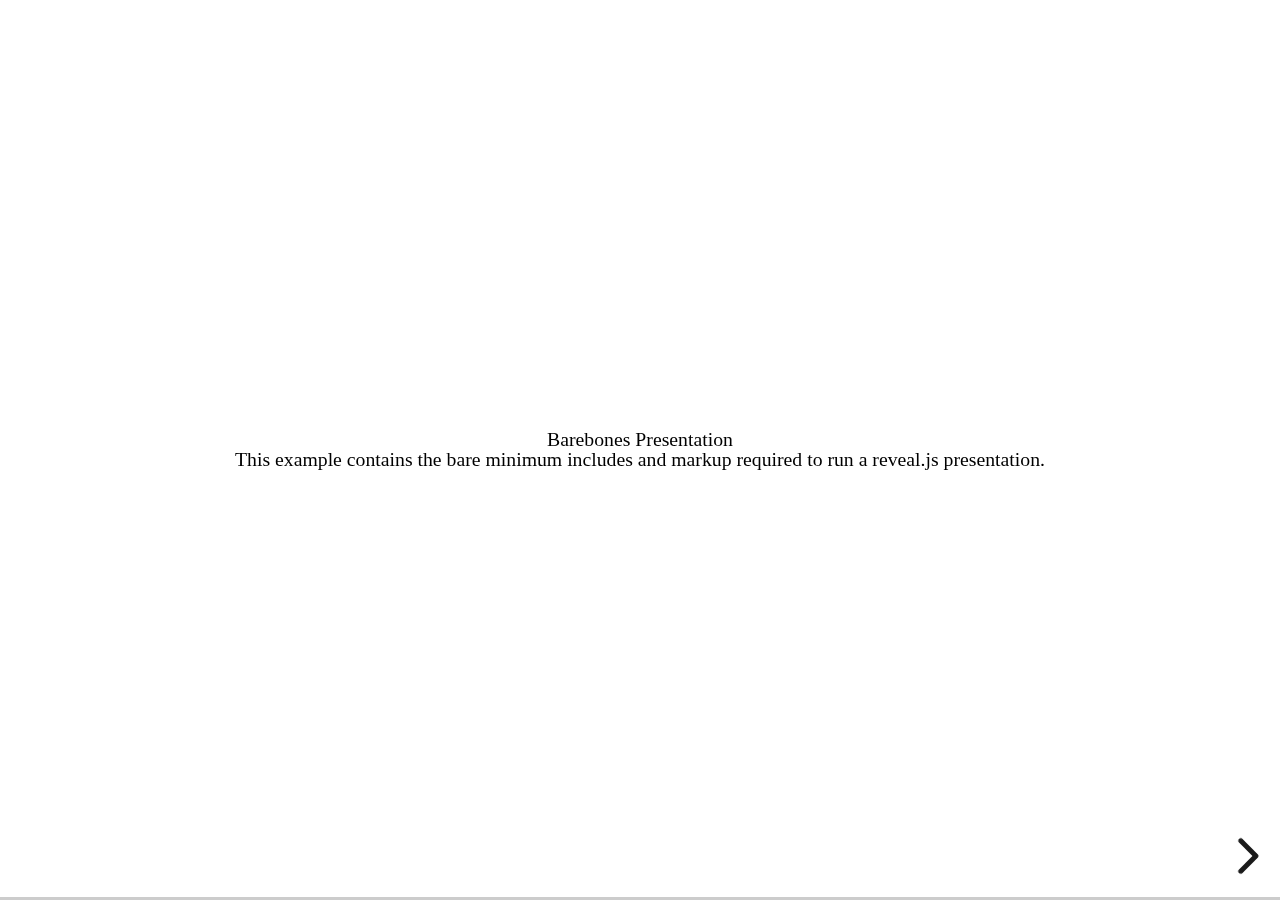
<file: test/examples/barebones.html>
<!doctype html>
<html lang="en">

	<head>
		<meta charset="utf-8">

		<title>reveal.js - Barebones</title>

		<link rel="stylesheet" href="../../css/reveal.css">
	</head>

	<body>

		<div class="reveal">

			<div class="slides">

				<section>
					<h2>Barebones Presentation</h2>
					<p>This example contains the bare minimum includes and markup required to run a reveal.js presentation.</p>
				</section>

				<section>
					<h2>No Theme</h2>
					<p>There's no theme included, so it will fall back on browser defaults.</p>
				</section>

			</div>

		</div>

		<script src="../../js/reveal.js"></script>

		<script>

			Reveal.initialize();

		</script>

	</body>
</html>
</file>
<file: css/theme/night.css>
/**
 * Black theme for reveal.js.
 *
 * Copyright (C) 2011-2012 Hakim El Hattab, http://hakim.se
 */
@import url(https://fonts.googleapis.com/css?family=Montserrat:700);
@import url(https://fonts.googleapis.com/css?family=Open+Sans:400,700,400italic,700italic);
/*********************************************
 * GLOBAL STYLES
 *********************************************/
body {
  background: #111;
  background-color: #111; }

.reveal {
  font-family: "Open Sans", sans-serif;
  font-size: 40px;
  font-weight: normal;
  color: #eee; }

::selection {
  color: #fff;
  background: #e7ad52;
  text-shadow: none; }

::-moz-selection {
  color: #fff;
  background: #e7ad52;
  text-shadow: none; }

.reveal .slides section,
.reveal .slides section > section {
  line-height: 1.3;
  font-weight: inherit; }

/*********************************************
 * HEADERS
 *********************************************/
.reveal h1,
.reveal h2,
.reveal h3,
.reveal h4,
.reveal h5,
.reveal h6 {
  margin: 0 0 20px 0;
  color: #eee;
  font-family: "Montserrat", Impact, sans-serif;
  font-weight: normal;
  line-height: 1.2;
  letter-spacing: -0.03em;
  text-transform: none;
  text-shadow: none;
  word-wrap: break-word; }

.reveal h1 {
  font-size: 3.77em; }

.reveal h2 {
  font-size: 2.11em; }

.reveal h3 {
  font-size: 1.55em; }

.reveal h4 {
  font-size: 1em; }

.reveal h1 {
  text-shadow: none; }

/*********************************************
 * OTHER
 *********************************************/
.reveal p {
  margin: 20px 0;
  line-height: 1.3; }

/* Ensure certain elements are never larger than the slide itself */
.reveal img,
.reveal video,
.reveal iframe {
  max-width: 95%;
  max-height: 95%; }

.reveal strong,
.reveal b {
  font-weight: bold; }

.reveal em {
  font-style: italic; }

.reveal ol,
.reveal dl,
.reveal ul {
  display: inline-block;
  text-align: left;
  margin: 0 0 0 1em; }

.reveal ol {
  list-style-type: decimal; }

.reveal ul {
  list-style-type: disc; }

.reveal ul ul {
  list-style-type: square; }

.reveal ul ul ul {
  list-style-type: circle; }

.reveal ul ul,
.reveal ul ol,
.reveal ol ol,
.reveal ol ul {
  display: block;
  margin-left: 40px; }

.reveal dt {
  font-weight: bold; }

.reveal dd {
  margin-left: 40px; }

.reveal blockquote {
  display: block;
  position: relative;
  width: 70%;
  margin: 20px auto;
  padding: 5px;
  font-style: italic;
  background: rgba(255, 255, 255, 0.05);
  box-shadow: 0px 0px 2px rgba(0, 0, 0, 0.2); }

.reveal blockquote p:first-child,
.reveal blockquote p:last-child {
  display: inline-block; }

.reveal q {
  font-style: italic; }

.reveal pre {
  display: block;
  position: relative;
  width: 90%;
  margin: 20px auto;
  text-align: left;
  font-size: 0.55em;
  font-family: monospace;
  line-height: 1.2em;
  word-wrap: break-word;
  box-shadow: 0px 0px 6px rgba(0, 0, 0, 0.3); }

.reveal code {
  font-family: monospace;
  text-transform: none; }

.reveal pre code {
  display: block;
  padding: 5px;
  overflow: auto;
  max-height: 400px;
  word-wrap: normal; }

.reveal table {
  margin: auto;
  border-collapse: collapse;
  border-spacing: 0; }

.reveal table th {
  font-weight: bold; }

.reveal table th,
.reveal table td {
  text-align: left;
  padding: 0.2em 0.5em 0.2em 0.5em;
  border-bottom: 1px solid; }

.reveal table th[align="center"],
.reveal table td[align="center"] {
  text-align: center; }

.reveal table th[align="right"],
.reveal table td[align="right"] {
  text-align: right; }

.reveal table tbody tr:last-child th,
.reveal table tbody tr:last-child td {
  border-bottom: none; }

.reveal sup {
  vertical-align: super;
  font-size: smaller; }

.reveal sub {
  vertical-align: sub;
  font-size: smaller; }

.reveal small {
  display: inline-block;
  font-size: 0.6em;
  line-height: 1.2em;
  vertical-align: top; }

.reveal small * {
  vertical-align: top; }

/*********************************************
 * LINKS
 *********************************************/
.reveal a {
  color: #e7ad52;
  text-decoration: none;
  -webkit-transition: color .15s ease;
  -moz-transition: color .15s ease;
  transition: color .15s ease; }

.reveal a:hover {
  color: #f3d7ac;
  text-shadow: none;
  border: none; }

.reveal .roll span:after {
  color: #fff;
  background: #d08a1d; }

/*********************************************
 * IMAGES
 *********************************************/
.reveal section img {
  margin: 15px 0px;
  background: rgba(255, 255, 255, 0.12);
  border: 4px solid #eee;
  box-shadow: 0 0 10px rgba(0, 0, 0, 0.15); }

.reveal section img.plain {
  border: 0;
  box-shadow: none; }

.reveal a img {
  -webkit-transition: all .15s linear;
  -moz-transition: all .15s linear;
  transition: all .15s linear; }

.reveal a:hover img {
  background: rgba(255, 255, 255, 0.2);
  border-color: #e7ad52;
  box-shadow: 0 0 20px rgba(0, 0, 0, 0.55); }

/*********************************************
 * NAVIGATION CONTROLS
 *********************************************/
.reveal .controls {
  color: #e7ad52; }

/*********************************************
 * PROGRESS BAR
 *********************************************/
.reveal .progress {
  background: rgba(0, 0, 0, 0.2);
  color: #e7ad52; }

.reveal .progress span {
  -webkit-transition: width 800ms cubic-bezier(0.26, 0.86, 0.44, 0.985);
  -moz-transition: width 800ms cubic-bezier(0.26, 0.86, 0.44, 0.985);
  transition: width 800ms cubic-bezier(0.26, 0.86, 0.44, 0.985); }

/*********************************************
 * PRINT BACKGROUND
 *********************************************/
@media print {
  .backgrounds {
    background-color: #111; } }
</file>
<file: lib/css/zenburn.css>
/*

Zenburn style from voldmar.ru (c) Vladimir Epifanov <voldmar@voldmar.ru>
based on dark.css by Ivan Sagalaev

*/

.hljs {
  display: block;
  overflow-x: auto;
  padding: 0.5em;
  background: #3f3f3f;
  color: #dcdcdc;
}

.hljs-keyword,
.hljs-selector-tag,
.hljs-tag {
  color: #e3ceab;
}

.hljs-template-tag {
  color: #dcdcdc;
}

.hljs-number {
  color: #8cd0d3;
}

.hljs-variable,
.hljs-template-variable,
.hljs-attribute {
  color: #efdcbc;
}

.hljs-literal {
  color: #efefaf;
}

.hljs-subst {
  color: #8f8f8f;
}

.hljs-title,
.hljs-name,
.hljs-selector-id,
.hljs-selector-class,
.hljs-section,
.hljs-type {
  color: #efef8f;
}

.hljs-symbol,
.hljs-bullet,
.hljs-link {
  color: #dca3a3;
}

.hljs-deletion,
.hljs-string,
.hljs-built_in,
.hljs-builtin-name {
  color: #cc9393;
}

.hljs-addition,
.hljs-comment,
.hljs-quote,
.hljs-meta {
  color: #7f9f7f;
}


.hljs-emphasis {
  font-style: italic;
}

.hljs-strong {
  font-weight: bold;
}
</file>
<file: css/style.css>
.reveal h1 {
	font-size: 2.5em;
}
.reveal h2 {
  color: #00cc66;
	font-size: 1.5em;
	margin-bottom: 50px;
}

.reveal h3 {
  color: #00cc66;
	font-size: 1.2em;
  margin-bottom: 30px;
}

.reveal p {
  line-height: 1.7;
}

.author {
	color: #00cc66;
}

.reveal img.trigger-img {
	max-height: 100px;
  margin: 20px;
}

ul.plan li {
  padding: 20px;
}

.triggers h3 {
  margin-top: 40px;
}

.reveal pre code {
  padding: 15px;
}

.reveal p.event-listener-func,
span.lower {
  font-size: 26px;
  text-align: left;
}
</file>
<file: test/qunit-2.5.0.css>
/*!
 * QUnit 2.5.0
 * https://qunitjs.com/
 *
 * Copyright jQuery Foundation and other contributors
 * Released under the MIT license
 * https://jquery.org/license
 *
 * Date: 2018-01-10T02:56Z
 */

/** Font Family and Sizes */

#qunit-tests, #qunit-header, #qunit-banner, #qunit-testrunner-toolbar, #qunit-filteredTest, #qunit-userAgent, #qunit-testresult {
	font-family: "Helvetica Neue Light", "HelveticaNeue-Light", "Helvetica Neue", Calibri, Helvetica, Arial, sans-serif;
}

#qunit-testrunner-toolbar, #qunit-filteredTest, #qunit-userAgent, #qunit-testresult, #qunit-tests li { font-size: small; }
#qunit-tests { font-size: smaller; }


/** Resets */

#qunit-tests, #qunit-header, #qunit-banner, #qunit-filteredTest, #qunit-userAgent, #qunit-testresult, #qunit-modulefilter {
	margin: 0;
	padding: 0;
}


/** Header (excluding toolbar) */

#qunit-header {
	padding: 0.5em 0 0.5em 1em;

	color: #8699A4;
	background-color: #0D3349;

	font-size: 1.5em;
	line-height: 1em;
	font-weight: 400;

	border-radius: 5px 5px 0 0;
}

#qunit-header a {
	text-decoration: none;
	color: #C2CCD1;
}

#qunit-header a:hover,
#qunit-header a:focus {
	color: #FFF;
}

#qunit-banner {
	height: 5px;
}

#qunit-filteredTest {
	padding: 0.5em 1em 0.5em 1em;
	color: #366097;
	background-color: #F4FF77;
}

#qunit-userAgent {
	padding: 0.5em 1em 0.5em 1em;
	color: #FFF;
	background-color: #2B81AF;
	text-shadow: rgba(0, 0, 0, 0.5) 2px 2px 1px;
}


/** Toolbar */

#qunit-testrunner-toolbar {
	padding: 0.5em 1em 0.5em 1em;
	color: #5E740B;
	background-color: #EEE;
}

#qunit-testrunner-toolbar .clearfix {
	height: 0;
	clear: both;
}

#qunit-testrunner-toolbar label {
	display: inline-block;
}

#qunit-testrunner-toolbar input[type=checkbox],
#qunit-testrunner-toolbar input[type=radio] {
	margin: 3px;
	vertical-align: -2px;
}

#qunit-testrunner-toolbar input[type=text] {
	box-sizing: border-box;
	height: 1.6em;
}

.qunit-url-config,
.qunit-filter,
#qunit-modulefilter {
	display: inline-block;
	line-height: 2.1em;
}

.qunit-filter,
#qunit-modulefilter {
	float: right;
	position: relative;
	margin-left: 1em;
}

.qunit-url-config label {
	margin-right: 0.5em;
}

#qunit-modulefilter-search {
	box-sizing: border-box;
	width: 400px;
}

#qunit-modulefilter-search-container:after {
	position: absolute;
	right: 0.3em;
	content: "\25bc";
	color: black;
}

#qunit-modulefilter-dropdown {
	/* align with #qunit-modulefilter-search */
	box-sizing: border-box;
	width: 400px;
	position: absolute;
	right: 0;
	top: 50%;
	margin-top: 0.8em;

	border: 1px solid #D3D3D3;
	border-top: none;
	border-radius: 0 0 .25em .25em;
	color: #000;
	background-color: #F5F5F5;
	z-index: 99;
}

#qunit-modulefilter-dropdown a {
	color: inherit;
	text-decoration: none;
}

#qunit-modulefilter-dropdown .clickable.checked {
	font-weight: bold;
	color: #000;
	background-color: #D2E0E6;
}

#qunit-modulefilter-dropdown .clickable:hover {
	color: #FFF;
	background-color: #0D3349;
}

#qunit-modulefilter-actions {
	display: block;
	overflow: auto;

	/* align with #qunit-modulefilter-dropdown-list */
	font: smaller/1.5em sans-serif;
}

#qunit-modulefilter-dropdown #qunit-modulefilter-actions > * {
	box-sizing: border-box;
	max-height: 2.8em;
	display: block;
	padding: 0.4em;
}

#qunit-modulefilter-dropdown #qunit-modulefilter-actions > button {
	float: right;
	font: inherit;
}

#qunit-modulefilter-dropdown #qunit-modulefilter-actions > :last-child {
	/* insert padding to align with checkbox margins */
	padding-left: 3px;
}

#qunit-modulefilter-dropdown-list {
	max-height: 200px;
	overflow-y: auto;
	margin: 0;
	border-top: 2px groove threedhighlight;
	padding: 0.4em 0 0;
	font: smaller/1.5em sans-serif;
}

#qunit-modulefilter-dropdown-list li {
	white-space: nowrap;
	overflow: hidden;
	text-overflow: ellipsis;
}

#qunit-modulefilter-dropdown-list .clickable {
	display: block;
	padding-left: 0.15em;
}


/** Tests: Pass/Fail */

#qunit-tests {
	list-style-position: inside;
}

#qunit-tests li {
	padding: 0.4em 1em 0.4em 1em;
	border-bottom: 1px solid #FFF;
	list-style-position: inside;
}

#qunit-tests > li {
	display: none;
}

#qunit-tests li.running,
#qunit-tests li.pass,
#qunit-tests li.fail,
#qunit-tests li.skipped,
#qunit-tests li.aborted {
	display: list-item;
}

#qunit-tests.hidepass {
	position: relative;
}

#qunit-tests.hidepass li.running,
#qunit-tests.hidepass li.pass:not(.todo) {
	visibility: hidden;
	position: absolute;
	width:   0;
	height:  0;
	padding: 0;
	border:  0;
	margin:  0;
}

#qunit-tests li strong {
	cursor: pointer;
}

#qunit-tests li.skipped strong {
	cursor: default;
}

#qunit-tests li a {
	padding: 0.5em;
	color: #C2CCD1;
	text-decoration: none;
}

#qunit-tests li p a {
	padding: 0.25em;
	color: #6B6464;
}
#qunit-tests li a:hover,
#qunit-tests li a:focus {
	color: #000;
}

#qunit-tests li .runtime {
	float: right;
	font-size: smaller;
}

.qunit-assert-list {
	margin-top: 0.5em;
	padding: 0.5em;

	background-color: #FFF;

	border-radius: 5px;
}

.qunit-source {
	margin: 0.6em 0 0.3em;
}

.qunit-collapsed {
	display: none;
}

#qunit-tests table {
	border-collapse: collapse;
	margin-top: 0.2em;
}

#qunit-tests th {
	text-align: right;
	vertical-align: top;
	padding: 0 0.5em 0 0;
}

#qunit-tests td {
	vertical-align: top;
}

#qunit-tests pre {
	margin: 0;
	white-space: pre-wrap;
	word-wrap: break-word;
}

#qunit-tests del {
	color: #374E0C;
	background-color: #E0F2BE;
	text-decoration: none;
}

#qunit-tests ins {
	color: #500;
	background-color: #FFCACA;
	text-decoration: none;
}

/*** Test Counts */

#qunit-tests b.counts                       { color: #000; }
#qunit-tests b.passed                       { color: #5E740B; }
#qunit-tests b.failed                       { color: #710909; }

#qunit-tests li li {
	padding: 5px;
	background-color: #FFF;
	border-bottom: none;
	list-style-position: inside;
}

/*** Passing Styles */

#qunit-tests li li.pass {
	color: #3C510C;
	background-color: #FFF;
	border-left: 10px solid #C6E746;
}

#qunit-tests .pass                          { color: #528CE0; background-color: #D2E0E6; }
#qunit-tests .pass .test-name               { color: #366097; }

#qunit-tests .pass .test-actual,
#qunit-tests .pass .test-expected           { color: #999; }

#qunit-banner.qunit-pass                    { background-color: #C6E746; }

/*** Failing Styles */

#qunit-tests li li.fail {
	color: #710909;
	background-color: #FFF;
	border-left: 10px solid #EE5757;
	white-space: pre;
}

#qunit-tests > li:last-child {
	border-radius: 0 0 5px 5px;
}

#qunit-tests .fail                          { color: #000; background-color: #EE5757; }
#qunit-tests .fail .test-name,
#qunit-tests .fail .module-name             { color: #000; }

#qunit-tests .fail .test-actual             { color: #EE5757; }
#qunit-tests .fail .test-expected           { color: #008000; }

#qunit-banner.qunit-fail                    { background-color: #EE5757; }


/*** Aborted tests */
#qunit-tests .aborted { color: #000; background-color: orange; }
/*** Skipped tests */

#qunit-tests .skipped {
	background-color: #EBECE9;
}

#qunit-tests .qunit-todo-label,
#qunit-tests .qunit-skipped-label {
	background-color: #F4FF77;
	display: inline-block;
	font-style: normal;
	color: #366097;
	line-height: 1.8em;
	padding: 0 0.5em;
	margin: -0.4em 0.4em -0.4em 0;
}

#qunit-tests .qunit-todo-label {
	background-color: #EEE;
}

/** Result */

#qunit-testresult {
	color: #2B81AF;
	background-color: #D2E0E6;

	border-bottom: 1px solid #FFF;
}
#qunit-testresult .clearfix {
	height: 0;
	clear: both;
}
#qunit-testresult .module-name {
	font-weight: 700;
}
#qunit-testresult-display {
	padding: 0.5em 1em 0.5em 1em;
	width: 85%;
	float:left;
}
#qunit-testresult-controls {
	padding: 0.5em 1em 0.5em 1em;
  width: 10%;
	float:left;
}

/** Fixture */

#qunit-fixture {
	position: absolute;
	top: -10000px;
	left: -10000px;
	width: 1000px;
	height: 1000px;
}
</file>
